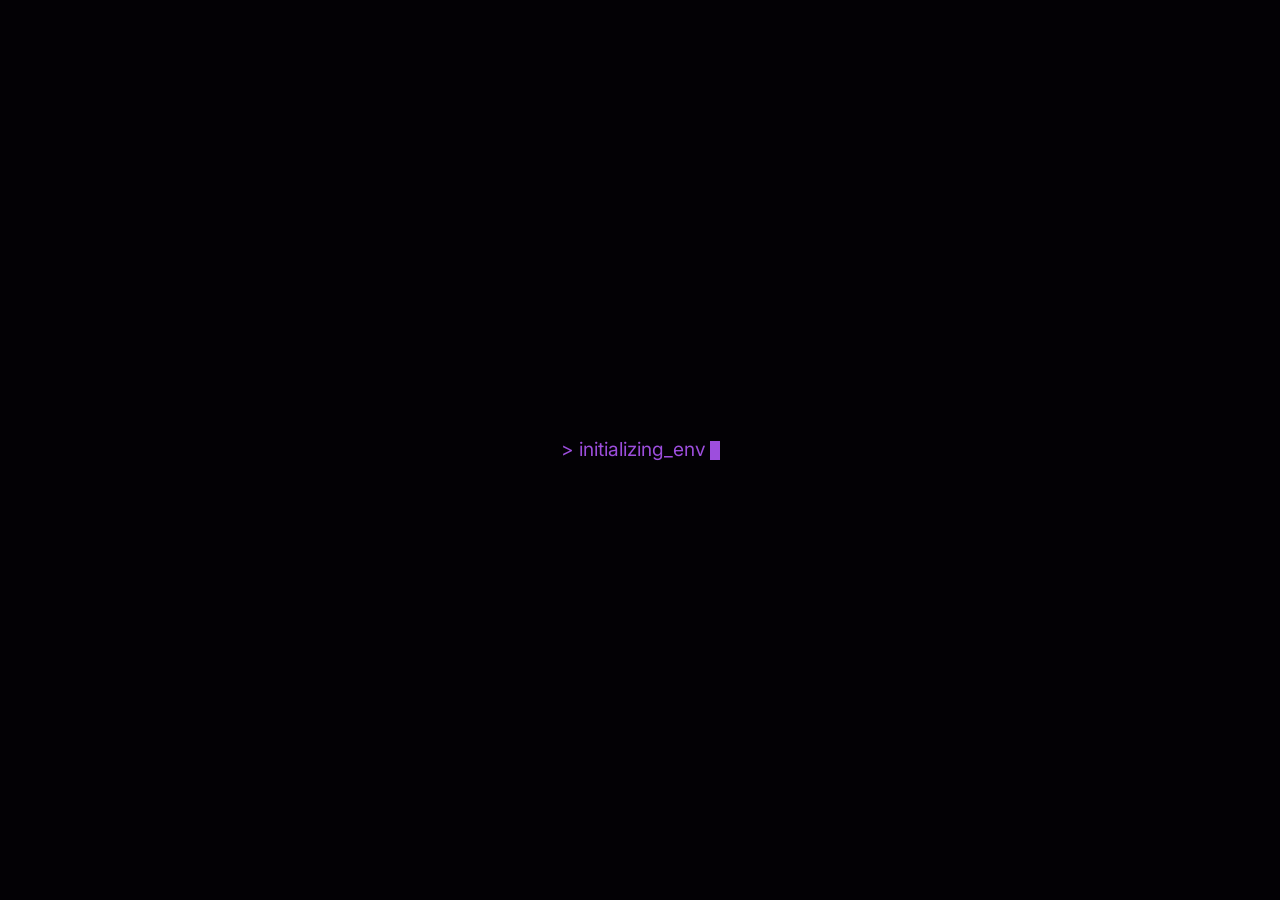
<file: experience.html>
<!doctype html>
<html lang="en">

<head>
  <meta charset="UTF-8" />
  <meta name="viewport" content="width=device-width, initial-scale=1.0">
  <title>Pratyay Poddar</title>
  <link rel="stylesheet" href="https://cdnjs.cloudflare.com/ajax/libs/font-awesome/6.0.0/css/all.min.css" />
  <link rel="stylesheet" href="style.css" />
  <link rel="icon" type="image/png" href="assets/favicon.png" />
</head>

<body>
  <div class="particles-container" id="particle-container"></div>
  <nav class="nav-container">
    <div class="nav-island">
      <div class="nav-links">
        <a href="index.html" class="nav-btn"><i class="fa-solid fa-user"></i><span>About</span></a>
        <a href="experience.html" class="nav-btn active"><i class="fas fa-briefcase"></i><span>Experience</span></a>
        <a href="skills.html" class="nav-btn"><i class="fas fa-code"></i><span>Skills</span></a>
        <a href="projects.html" class="nav-btn"><i class="fas fa-rocket"></i><span>Projects</span></a>
      </div>
    </div>
  </nav>
  <main class="page-content">
    <h1 class="page-title">My <span class="highlight">Journey</span></h1>
    <div class="experience-container">
      <div class="experience-list">
        <!-- <div class="exp-item">
            <div class="exp-dot"></div>
            <div class="exp-content">
              <h3>Frontend Developer</h3>
              <p class="exp-meta">Company Name | 2023 - Present</p>
              <p class="exp-desc">
                Developing responsive user interfaces and optimizing web
                performance.
              </p>
            </div>
          </div> -->

        <!-- the comment below ans above commented out is just one experence point. -->

        <!-- <div class="exp-item">
            <div class="exp-dot"></div>
            <div class="exp-content">
              <h3>Web Design Intern</h3>
              <p class="exp-meta">Creative Studio | 2022 - 2023</p>
              <p class="exp-desc">
                Designed modern layouts and collaborated on client projects.
              </p>
            </div>
          </div> -->
      </div>
    </div>
  </main>
  <script src="script.js"></script>
</body>

</html>
</file>
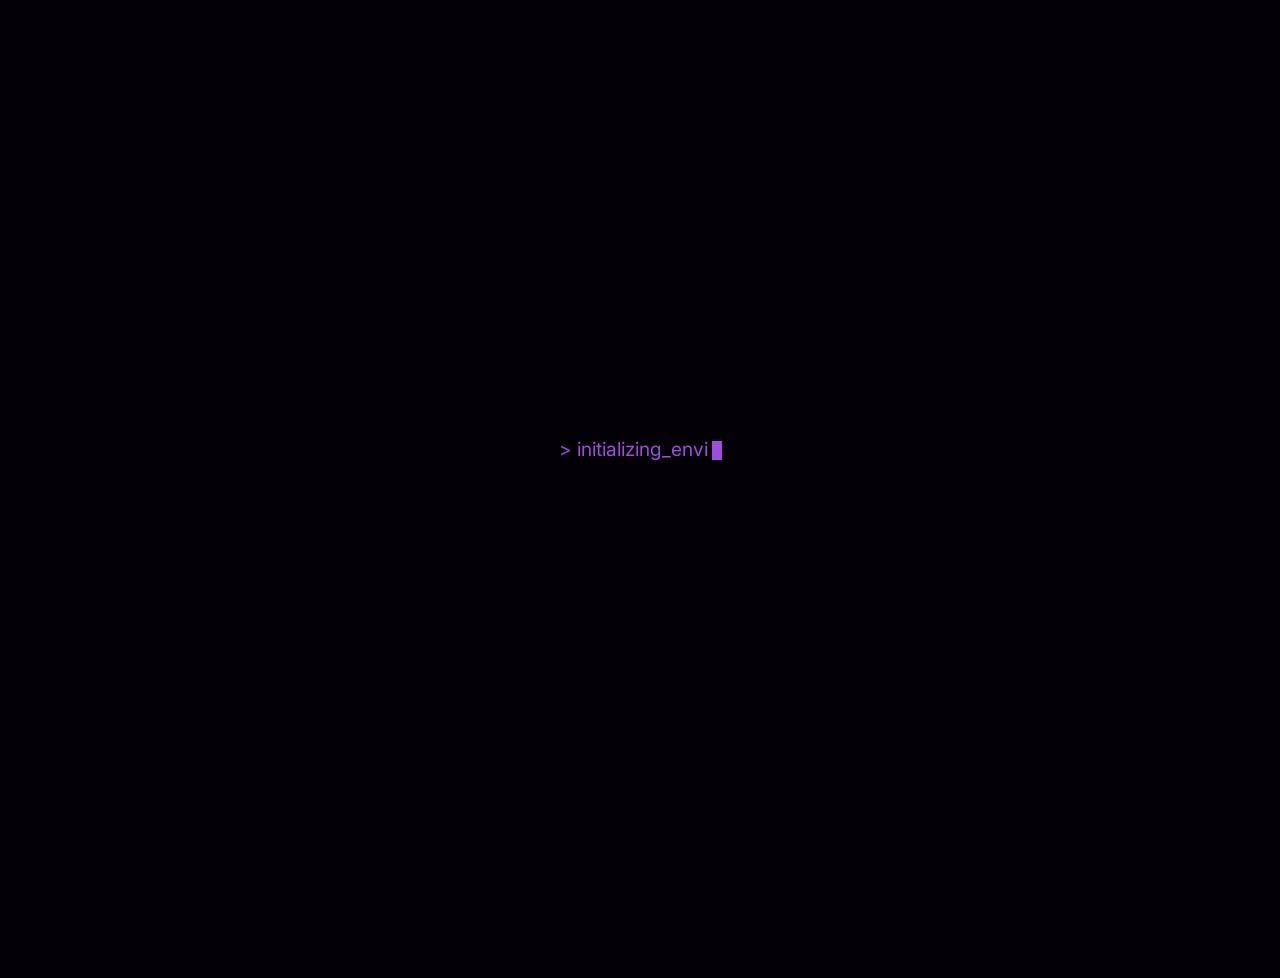
<file: projects.html>
<!doctype html>
<html lang="en">

<head>
  <meta charset="UTF-8" />
  <meta name="viewport" content="width=device-width, initial-scale=1.0">
  <title>Pratyay Poddar</title>
  <link rel="stylesheet" href="https://cdnjs.cloudflare.com/ajax/libs/font-awesome/6.0.0/css/all.min.css" />
  <link rel="stylesheet" href="style.css" />
  <link rel="icon" type="image/png" href="assets/favicon.png" />
</head>

<body>
  <div class="particles-container" id="particle-container"></div>
  <nav class="nav-container">
    <div class="nav-island">
      <div class="nav-links">
        <a href="index.html" class="nav-btn"><i class="fa-solid fa-user"></i><span>About</span></a>
        <a href="experience.html" class="nav-btn"><i class="fas fa-briefcase"></i><span>Experience</span></a>
        <a href="skills.html" class="nav-btn"><i class="fas fa-code"></i><span>Skills</span></a>
        <a href="projects.html" class="nav-btn active"><i class="fas fa-rocket"></i><span>Projects</span></a>
      </div>
    </div>
  </nav>
  <main class="page-content">
    <h1 class="page-title">Featured <span class="highlight">Works</span></h1>
    <div class="projects-grid">

      <!-- Project number - 4. -->


      <a href="https://github.com/pratyay-poddar/Sudoku_Solver" target="_blank" class="project-card">

        <div class="project-image"><img src="assets/projects/p4.png" alt="P2" /></div>
        <div class="project-info">
          <h3>sudoku Solver</h3>
          <p>Click to view.</p>
        </div>
      </a>


      <!-- Project number - 3. -->


      <a href="https://github.com/pratyay-poddar/Login_and_Registration_System/tree/main" target="_blank"
        class="project-card">

        <div class="project-image"><img src="assets/projects/p3.png" alt="P2" /></div>
        <div class="project-info">
          <h3>Login and Registration System</h3>
          <p>Click to view.</p>
        </div>
      </a>


      <!-- Project number - 2. -->


      <a href="https://github.com/pratyay-poddar/CGPA-Calculator" target="_blank" class="project-card">

        <div class="project-image"><img src="assets/projects/p2.png" alt="P2" /></div>
        <div class="project-info">
          <h3>CGPA Calculator</h3>
          <p>Calculate CGPA. Click to view.</p>
        </div>
      </a>

      <!-- Project number 1. -->


      <a href="https://github.com/pratyay-poddar/non-responsive-amazon-clone" target="_blank" class="project-card">
        <div class="project-image"><img src="assets/projects/p1.jpg" alt="P1" /></div>
        <div class="project-info">
          <h3>Non-responsive-amazon-clone</h3>
          <p>Click to view project</p>
        </div>
      </a>

      <!-- below commentout is one experence tile blueprint. -->

      <!-- <a
          href="https://github.com/pratyay-poddar"
          target="_blank"
          class="project-card"
        >

          <div class="project-image"><img src="assets/p2.jpg" alt="P2" /></div>
          <div class="project-info">
            <h3>Project Beta</h3>
            <p>Productivity tool. Click to view.</p>
          </div>
        </a> -->


    </div>
  </main>
  <script src="script.js"></script>
</body>

</html>
</file>
<file: style.css>
@import url("https://fonts.googleapis.com/css2?family=Inter:wght@300;400;600&family=Playfair+Display:ital,wght@0,600;1,600&display=swap");

:root {
  --accent-color: #7b2cbf;
  --accent-glow: #9d4edd;
  --bg-dark: #030105;
  --text-primary: #ffffff;
  --text-secondary: #8a8a8a;
  --glow-rgba: rgba(123, 44, 191, 0.4);
}

* {
  margin: 0;
  padding: 0;
  box-sizing: border-box;
  font-family: "Inter", sans-serif;
  text-decoration: none !important;
}
body {
  background-color: var(--bg-dark);
  color: var(--text-primary);
  overflow-x: hidden;
  min-height: 100vh;
}

/* --- BACKGROUND PHYSICS --- */
.particles-container {
  position: fixed;
  top: 0;
  left: 0;
  width: 100%;
  height: 100%;
  z-index: 1;
  pointer-events: none;
  overflow: hidden;
}
.shape {
  position: absolute;
  border: 1.5px solid var(--accent-color);
  opacity: 0.25;
  filter: drop-shadow(0 0 8px var(--accent-glow));
  z-index: 2;
  will-change: transform;
  top: 0;
  left: 0;
}
.shape.circle {
  border-radius: 50%;
}
.shape.square {
  border-radius: 2px;
}
.shape.triangle {
  width: 0;
  height: 0;
  border-left: 10px solid transparent;
  border-right: 10px solid transparent;
  border-bottom: 17px solid var(--accent-color);
  border-top: none;
  background: none;
}

/* --- NAVIGATION --- */
.nav-container {
  position: fixed;
  top: 30px;
  left: 50%;
  transform: translateX(-50%);
  z-index: 2000;
  display: flex;
  justify-content: center;
}
.nav-island {
  background: rgba(255, 255, 255, 0.03);
  backdrop-filter: blur(20px);
  padding: 8px 15px;
  border-radius: 100px;
  border: 1px solid rgba(255, 255, 255, 0.08);
  box-shadow: 0 10px 30px rgba(0, 0, 0, 0.5);
  display: flex;
  justify-content: center;
}
.nav-links {
  display: flex;
  justify-content: center;
  gap: 8px;
}
.nav-btn {
  color: var(--text-secondary);
  padding: 10px 18px;
  border: 1px solid transparent;
  border-radius: 50px;
  font-size: 0.85rem;
  transition: 0.3s;
  display: flex;
  align-items: center;
  gap: 8px;
}
.nav-btn:hover,
.nav-btn.active {
  color: #fff;
  background: rgba(138, 43, 226, 0.2);
  border: 1px solid rgba(138, 43, 226, 0.3);
}

/* --- GLOBAL LAYOUT --- */
@keyframes contentFadeIn {
  from {
    opacity: 0;
    transform: translateY(20px);
  }
  to {
    opacity: 1;
    transform: translateY(0);
  }
}

.page-content {
  padding: 140px 20px 80px;
  display: flex;
  flex-direction: column;
  align-items: center;
  min-height: 100vh;
  position: relative;
  z-index: 10;
  animation: contentFadeIn 0.8s ease-out forwards;
}
.page-title {
  font-size: clamp(2.2rem, 5vw, 3.2rem);
  font-weight: 300;
  margin-bottom: 50px;
  text-align: center;
  color: #fff;
}
.highlight {
  font-family: "Playfair Display", serif;
  font-style: italic;
  color: var(--accent-color);
  text-shadow: 0 0 15px var(--accent-glow);
  white-space: nowrap;
}
@keyframes blink-caret {
  from, to { border-color: transparent; }
  50% { border-color: var(--accent-color); }
}

/* --- HERO --- */
.hero-container {
  display: flex;
  align-items: center;
  justify-content: center;
  max-width: 1200px;
  width: 100%;
  margin: auto;
  gap: 60px;
}
.hero-left {
  flex: 1.2;
}
.hero-title {
  font-size: clamp(2.5rem, 6vw, 4.5rem);
  line-height: 1.1;
  margin-bottom: 15px;
}
.hero-description {
  color: var(--text-secondary);
  max-width: 500px;
  margin-bottom: 35px;
  line-height: 1.6;
}
.hero-actions {
  display: flex;
  gap: 15px;
  margin-bottom: 30px;
}
.btn-primary {
  background: var(--accent-color);
  color: #fff;
  padding: 14px 35px;
  border-radius: 50px;
  box-shadow: 0 0 15px var(--accent-glow);
  font-weight: 600;
  transition: 0.3s;
  cursor: pointer;
}
.btn-secondary {
  border: 2px solid var(--accent-color);
  color: #fff;
  padding: 14px 35px;
  border-radius: 50px;
  font-weight: 600;
  transition: 0.3s;
  cursor: pointer;
}
.btn-primary:hover,
.btn-secondary:hover {
  transform: translateY(-3px);
  box-shadow: 0 10px 20px var(--glow-rgba);
}
.hero-socials {
  display: flex;
  gap: 15px;
}
.social-circle {
  width: 45px;
  height: 45px;
  border: 1px solid var(--accent-color);
  border-radius: 50%;
  display: flex;
  align-items: center;
  justify-content: center;
  color: var(--accent-color);
  transition: 0.4s;
  font-size: 1.1rem;
}
.social-circle:hover {
  background: var(--accent-color);
  color: #fff;
  transform: translateY(-5px);
  box-shadow: 0 0 15px var(--accent-glow);
}
.hero-image-glow {
  width: 350px;
  height: 350px;
  border-radius: 50%;
  border: 4px solid var(--accent-color);
  box-shadow: 0 0 80px var(--glow-rgba);
  overflow: hidden;
}
.hero-image-glow img {
  width: 100%;
  height: 100%;
  object-fit: cover;
}

/* --- EXPERIENCE --- */
.experience-container {
  width: 100%;
  max-width: 800px;
  margin-top: 20px;
}
.experience-list {
  border-left: 2px solid var(--accent-color);
  padding-left: 35px;
  position: relative;
}
.exp-item {
  position: relative;
  margin-bottom: 50px;
}
.exp-dot {
  position: absolute;
  left: -46px;
  top: 5px;
  width: 20px;
  height: 20px;
  background: var(--accent-color);
  border-radius: 50%;
  box-shadow: 0 0 15px var(--accent-glow);
}
.exp-content h3 {
  font-size: 1.5rem;
  color: #fff;
  margin-bottom: 5px;
}
.exp-meta {
  color: var(--accent-color);
  font-weight: 600;
  margin-bottom: 10px;
  font-size: 0.9rem;
}
.exp-desc {
  color: var(--text-secondary);
  line-height: 1.6;
}

/* --- SKILLS & PROJECTS --- */
.skills-grid {
  display: grid;
  grid-template-columns: repeat(auto-fill, minmax(160px, 1fr));
  gap: 20px;
  width: 100%;
  max-width: 900px;
}
.skill-card {
  background: rgba(255, 255, 255, 0.03);
  border: 1px solid rgba(255, 255, 255, 0.08);
  padding: 25px;
  border-radius: 15px;
  text-align: center;
  color: #fff;
  font-weight: 600;
  transition: 0.3s;
}
.projects-grid {
  display: grid;
  grid-template-columns: repeat(auto-fill, minmax(300px, 1fr));
  gap: 30px;
  width: 100%;
  max-width: 1100px;
}
.project-card {
  display: block;
  background: rgba(255, 255, 255, 0.03);
  border: 1px solid rgba(255, 255, 255, 0.08);
  border-radius: 20px;
  overflow: hidden;
  transition: 0.4s;
}
.project-image {
  width: 100%;
  height: 200px;
  background: #111;
  overflow: hidden;
}
.project-image img {
  width: 100%;
  height: 100%;
  object-fit: cover;
  opacity: 0.5;
  transition: 0.5s;
}
.project-info {
  padding: 25px;
  text-align: center;
}
.project-info h3 {
  color: #fff;
  margin-bottom: 10px;
}
.project-card:hover {
  transform: translateY(-10px);
  border-color: var(--accent-color);
  box-shadow: 0 10px 30px var(--glow-rgba);
}
.project-card:hover img {
  opacity: 1;
}

/* --- CONTACT --- */
.card {
  width: 350px; /* Or your preferred width */
  max-width: 90vw;
  border-radius: 35px;
  background: #08040a;
  border: 1px solid rgba(255, 255, 255, 0.05);
  box-shadow: 0 0 60px -15px var(--glow-rgba);
  padding-bottom: 35px;
  margin: auto;
}
.profile-wrapper {
  width: 120px;
  height: 120px;
  border-radius: 50%;
  border: 2px solid var(--accent-color);
  padding: 5px;
  margin: 40px auto 20px;
  overflow: hidden;
}
.profile-wrapper img {
  width: 100%;
  height: 100%;
  border-radius: 50%;
  object-fit: cover;
}
.contact-item {
  display: flex;
  align-items: center;
  gap: 15px;
  color: var(--text-secondary);
  margin: 0 40px 15px;
  transition: 0.3s;
}
.contact-item i {
  color: var(--accent-color);
  width: 20px;
}
.contact-item:hover {
  color: #fff;
  transform: translateX(5px);
}
.social-island {
  display: flex;
  gap: 20px;
  justify-content: center;
  background: rgba(255, 255, 255, 0.03);
  padding: 15px;
  border-radius: 100px;
  border: 1px solid rgba(255, 255, 255, 0.08);
  margin: 40px 40px 0;
}
.social-island a {
  color: #fff;
  font-size: 1.3rem;
  transition: 0.4s;
}
.social-island a:hover {
  color: var(--accent-color);
  transform: scale(1.3) translateY(-5px);
}

/* --- THE EASY MANUAL MOBILE FIX --- */
@media (max-width: 850px) {
  /* 1. Stack Hero Content */
  .hero-container {
    flex-direction: column-reverse;
    text-align: center;
    gap: 40px;
  }

  /* 2. Fix the Navigation Island */
 .nav-container { 
        position: fixed !important; 
        bottom: 20px !important; 
        top: auto !important; 
        left: 0 !important;
        width: 100% !important; 
        transform: none !important;
        display: flex;
        justify-content: center;
        padding: 0 15px;
        z-index: 10000;
    }

  .nav-island {
    width: 100%;
    max-width: 450px; /* Prevents it from being too wide on tablets */
    padding: 10px;
    border-radius: 20px;
  }

  .nav-links {
    display: flex;
    width: 100%;
    justify-content: space-evenly; /* Automatically spaces them */
    gap: 0;
  }

  .nav-btn {
    flex: 1; /* Each tab gets equal width */
    padding: 10px 0;
    margin: 0;
    font-size: 1.4rem; /* Big icons for easy tapping */
    justify-content: center;
    background: transparent;
    border: 1px solid transparent;
  }

  /* 3. Hide text on mobile for a clean look */
  .nav-btn span {
    display: none;
  }

  /* 4. Fix other mobile elements */
  .hero-image-glow {
    width: 250px;
    height: 250px;
  }
  .page-content {
    padding-top: 80px;
    padding-bottom: 100px;
  }
  .hero-actions {
    flex-direction: column;
  }
  .btn-primary,
  .btn-secondary {
    width: 100%;
    text-align: center;
  }
}

/* --- LOADER --- */
body.loading {
  overflow: hidden;
}
.loader-wrapper {
  position: fixed;
  top: 0;
  left: 0;
  width: 100%;
  height: 100vh;
  background-color: var(--bg-dark);
  z-index: 9999;
  display: flex;
  align-items: center;
  justify-content: center;
  transition: opacity 0.8s ease-out, visibility 0.8s ease-out;
}
.loader-wrapper.fade-out {
  opacity: 0;
  visibility: hidden;
}
.terminal-loader {
  font-family: 'Courier New', Courier, monospace;
  color: var(--accent-glow);
  font-size: 1.2rem;
  max-width: 80%;
  line-height: 1.6;
}
.terminal-loader .cursor {
  display: inline-block;
  width: 10px;
  height: 1.2rem;
  background-color: var(--accent-glow);
  vertical-align: middle;
  margin-left: 4px;
  animation: blink-loader-cursor 0.8s step-end infinite;
}
@keyframes blink-loader-cursor {
  0%, 100% { opacity: 1; }
  50% { opacity: 0; }
}

/* --- SPA TRANSITION LOADER --- */
.page-transition-wrapper {
  position: fixed;
  top: 0;
  left: 0;
  width: 100%;
  height: 100vh;
  background-color: var(--bg-dark);
  z-index: 10000;
  display: flex;
  align-items: center;
  justify-content: center;
  opacity: 0;
  visibility: hidden;
  transition: opacity 0.4s ease, visibility 0.4s ease;
}
.page-transition-wrapper.active {
  opacity: 1;
  visibility: visible;
}
.page-transition-text {
  font-family: 'Courier New', Courier, monospace;
  color: var(--accent-glow);
  font-size: 1.5rem;
}
.page-transition-text .cursor {
  display: inline-block;
  width: 12px;
  height: 1.5rem;
  background-color: var(--accent-glow);
  vertical-align: middle;
  margin-left: 5px;
  animation: blink-loader-cursor 0.8s step-end infinite;
}

/* Page fade in animation */
.page-content {
  transition: opacity 0.3s ease;
}
.page-content.fade-out {
  opacity: 0;
}
</file>
